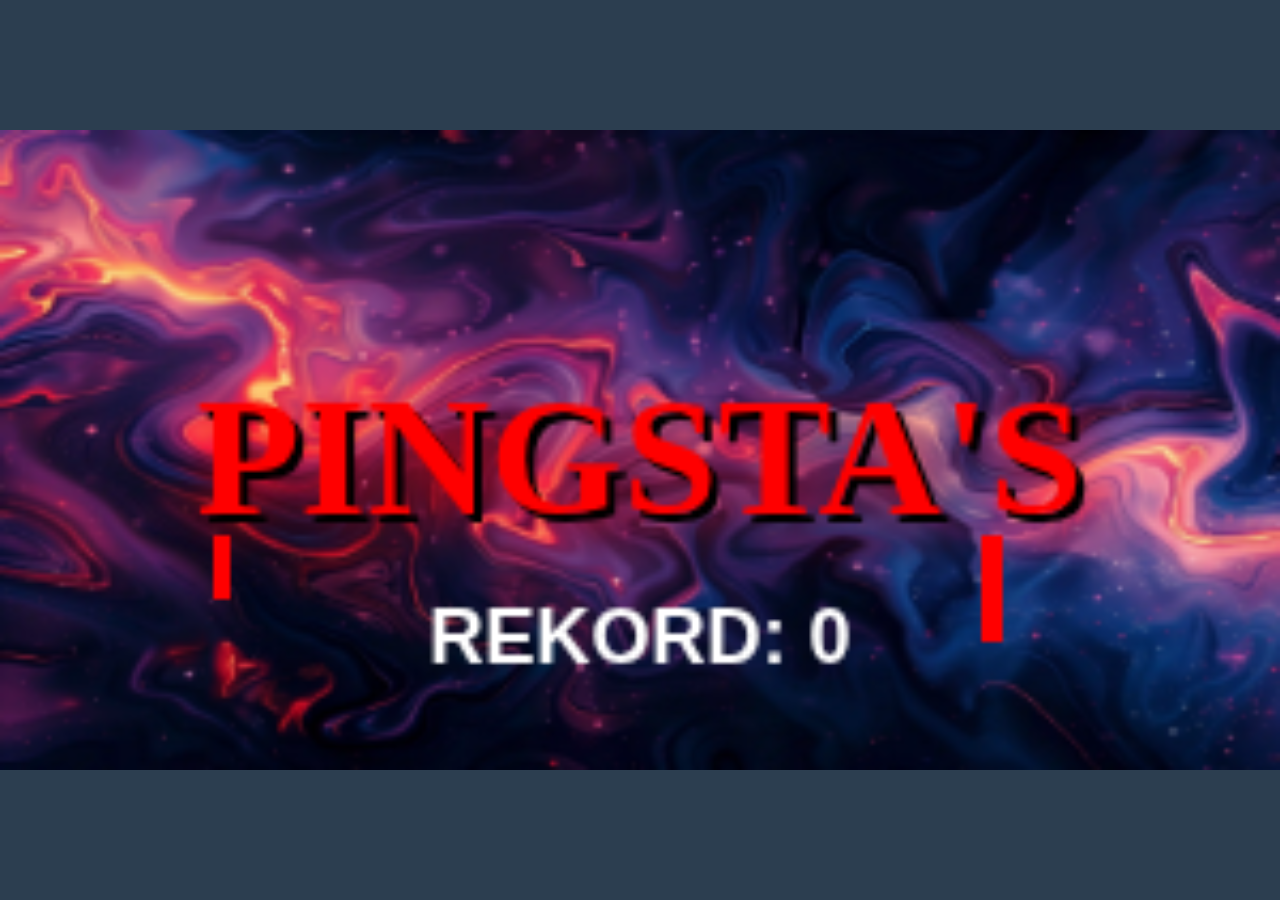
<file: index.html>
<!DOCTYPE html>
<html lang="de">
<head>
    <meta charset="UTF-8">
    <meta name="viewport" content="width=device-width, initial-scale=1.0, maximum-scale=1.0, user-scalable=no">
    <title>PINGSTA'S RAGE</title>
    <link rel="stylesheet" href="style.css">
</head>
<body>
    <canvas id="gameCanvas"></canvas>
    <script src="script.js"></script>
</body>
</html>
</file>
<file: style.css>
body {
    margin: 0;
    padding: 0;
    background-color: #2c3e50;
    display: flex;
    justify-content: center;
    align-items: center;
    height: 100vh;
    font-family: 'Arial', sans-serif;
    overflow: hidden;
    user-select: none; /* Verhindert Markieren von Text */
}

#game-container {
    position: relative;
    box-shadow: 0 0 30px rgba(0,0,0,0.8);
    border: 5px solid #fff;
    border-radius: 4px;
}

canvas {
    display: block;
    background-color: #000; /* Fallback Farbe */body {
    margin: 0;
    padding: 0;
    background-color: #000; /* Schwarzer Rand */
    display: flex;
    justify-content: center;
    align-items: center;
    height: 100vh;
    width: 100vw;
    font-family: 'Arial', sans-serif;
    overflow: hidden;
    user-select: none;
    -webkit-tap-highlight-color: transparent; /* Entfernt Klick-Highlight auf Mobile */
}

#game-container {
    position: relative;
    box-shadow: 0 0 50px rgba(255, 0, 85, 0.3); /* Leichter Neon-Glow um das Spiel */
    background-color: #000;
}

canvas {
    display: block;
    /* Rendering für Pixel-Art optimieren */
    image-rendering: pixelated; 
    image-rendering: crisp-edges;
}

}
</file>
